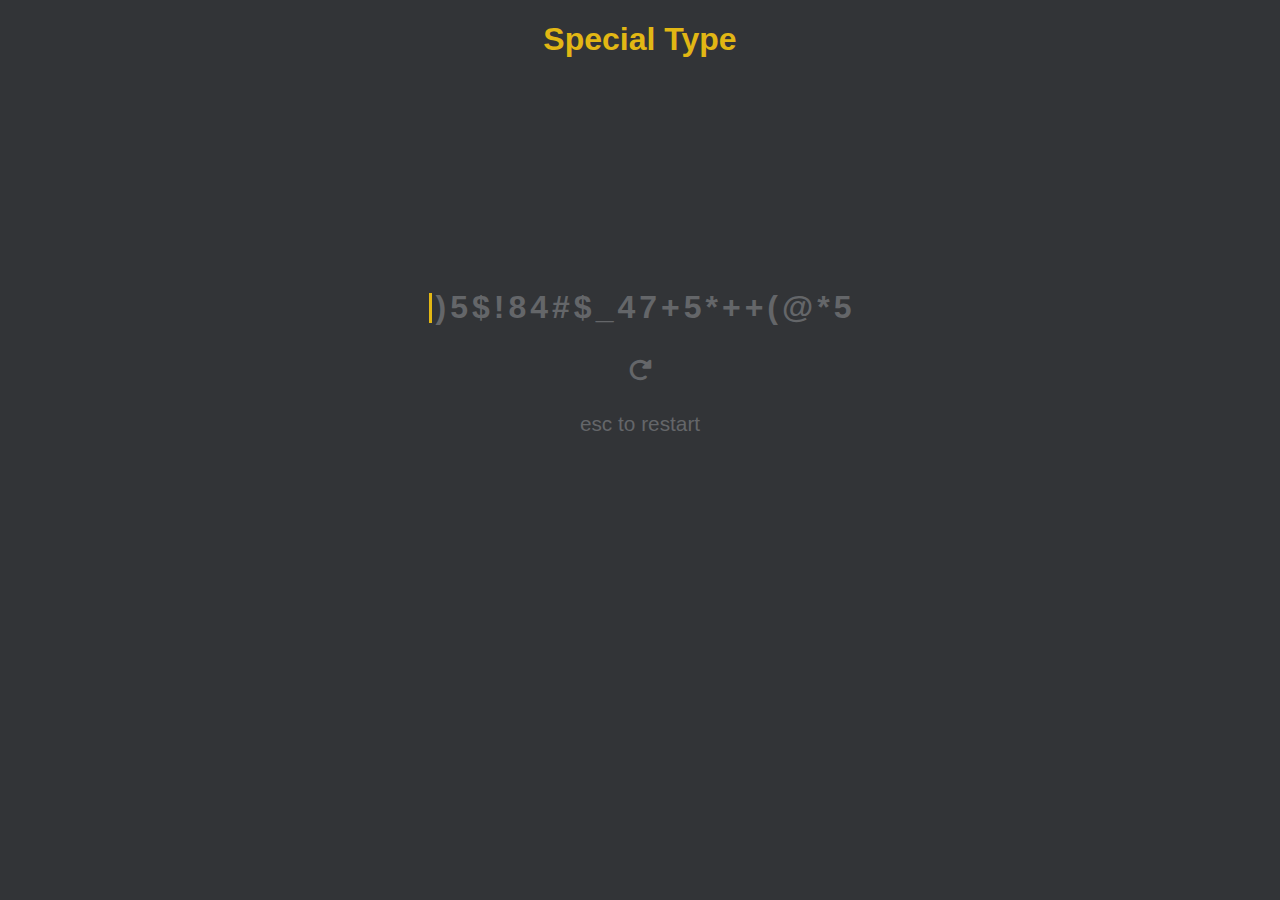
<file: index.html>
<!DOCTYPE html>
<html>
    <head>
        <meta charset="UTF-8">
        <meta name="viewport" content="width=device-width, initial-scale=1.0">
        <title>Special Type</title>
        <link rel="stylesheet" href="./css/special.css">
        <link rel="stylesheet" href="https://cdnjs.cloudflare.com/ajax/libs/font-awesome/6.0.0-beta3/css/all.min.css">
    </head>

    <body> 

        <h1>Special Type</h1>

        <div class="app">
            <div id="display"> </div>

            <div class="resetButton">
                <button onclick=reset()> <i class="fas fa-redo-alt"></i> </button>
                <div class="restartText">esc to restart</div>
            </div>
        </div>

        <script src="./js/word_gen.js"></script>
        <script src="./js/word_capture.js"></script>
    </body>
</html>
</file>
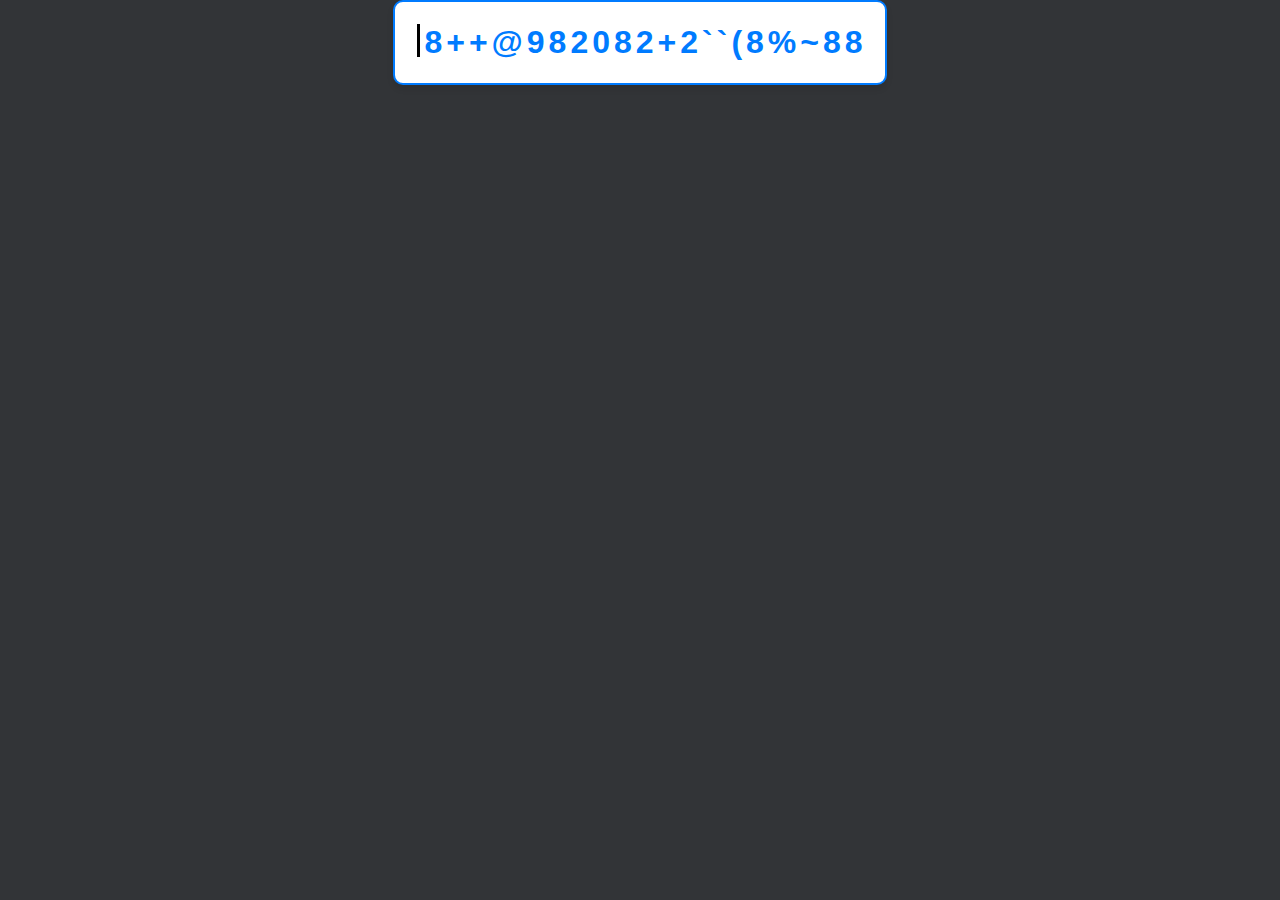
<file: special_type.html>
<!DOCTYPE html>
<html>
    <head>
        <meta charset="UTF-8">
        <meta name="viewport" content="width=device-width, initial-scale=1.0">
        <title>Special Type</title>
        <link rel="stylesheet" href="./special.css">
    </head>

    <body> 

        <div id="display"></div>

        <script src="./js/word_gen.js"></script>
        <script src="./js/word_capture.js"></script>
    </body>
</html>
</file>
<file: css/special.css>
body {
    font-family: Arial, sans-serif;
    background-color: #323437;
    color: #333;
    display: flex;
    flex-direction: column;
    justify-content: flex-start;
    align-items: center;
    height: 100vh;
    margin: 0;
    text-align: center;
}

h1 {
    color: #e2b714;
}

.resetButton .restartText{
    color: #646669;
    font-size: 1.3rem;
    animation: fadeOut 0.3s;
    animation-fill-mode: forwards;
}

.resetButton:hover .restartText{
    animation: fadeIn 0.3s;
    animation-fill-mode: forwards;
}

@keyframes fadeIn {
  from { opacity: 0; }
  to { opacity: 1; }
}

@keyframes fadeOut {
  from { opacity: 1; }
  to { opacity: 0; }
}

button{
    background-color: inherit;
    border: none;
    height: fit-content;
    width: fit-content;
    padding: 0px;
    color: #646669;

}

button:hover{
    color: #8a878b;

}


i {
    font-size: 1.5rem;
    color: inherit;
    background-color: #323437;
    margin: 30px;
}

.app {
    display: flex;
    height: 100%; 
    width: fit-content;
    align-items: center;
    justify-content: center;
    flex-direction: inherit;
    margin-bottom: 20%;

}

#display {
    display: flex;
    font-size: 2rem;
    font-weight: bold;
    background-color: inherit;
    width: fit-content;
    height: fit-content;
    align-items: center;
}

#display a{
    margin: 2px;
    color: #646669;
    display: flex;
    align-items: center;
}

#typeWriter{
    display: flex;
    height: 30px;
    width: 3px;
    background-color: #e2b714;
    animation: fadeIn 0.5s infinite alternate;
}


@keyframes fadeIn {
  from { opacity: 0; }
  to { opacity: 1; }
}
</file>
<file: special.css>
body {
    font-family: Arial, sans-serif;
    background-color: #323437;
    color: #333;
    display: flex;
    flex-direction: column;
    justify-content: flex-start;
    align-items: center;
    height: 100vh;
    margin: 0;
    text-align: center;
}

h1 {
    color: #e2b714;
}

.resetButton .restartText{
    color: #646669;
    font-size: 1.3rem;
    animation: fadeOut 0.3s;
    animation-fill-mode: forwards;
}

.resetButton:hover .restartText{
    animation: fadeIn 0.3s;
    animation-fill-mode: forwards;
}

@keyframes fadeIn {
  from { opacity: 0; }
  to { opacity: 1; }
}

@keyframes fadeOut {
  from { opacity: 1; }
  to { opacity: 0; }
}

button{
    background-color: inherit;
    border: none;
    height: fit-content;
    width: fit-content;
    padding: 0px;
    color: #646669;

}

button:hover{
    color: #8a878b;

}


i {
    font-size: 1.5rem;
    color: inherit;
    background-color: #323437;
    margin: 30px;
}

.app {
    display: flex;
    height: 100%; 
    width: fit-content;
    align-items: center;
    justify-content: center;
    flex-direction: inherit;
    margin-bottom: 20%;

}

#display {
    display: flex;
    font-size: 2rem;
    font-weight: bold;
    color: #007BFF;
    background-color: #ffffff;
    border: 2px solid #007BFF;
    padding: 20px;
    width: fit-content;
    height: fit-content;
    border-radius: 10px;
    box-shadow: 0 4px 6px rgba(0, 0, 0, 0.1);
    word-wrap: break-word;
}

#display a{
    margin: 2px;
}

#typeWriter{
    width: 3px;
    height: 80%;
    display: inline-block;
    background-color: black;
    animation: fadeIn 0.3s;
}


@keyframes fadeIn {
  from { opacity: 0; }
  to { opacity: 1; }
}
</file>
